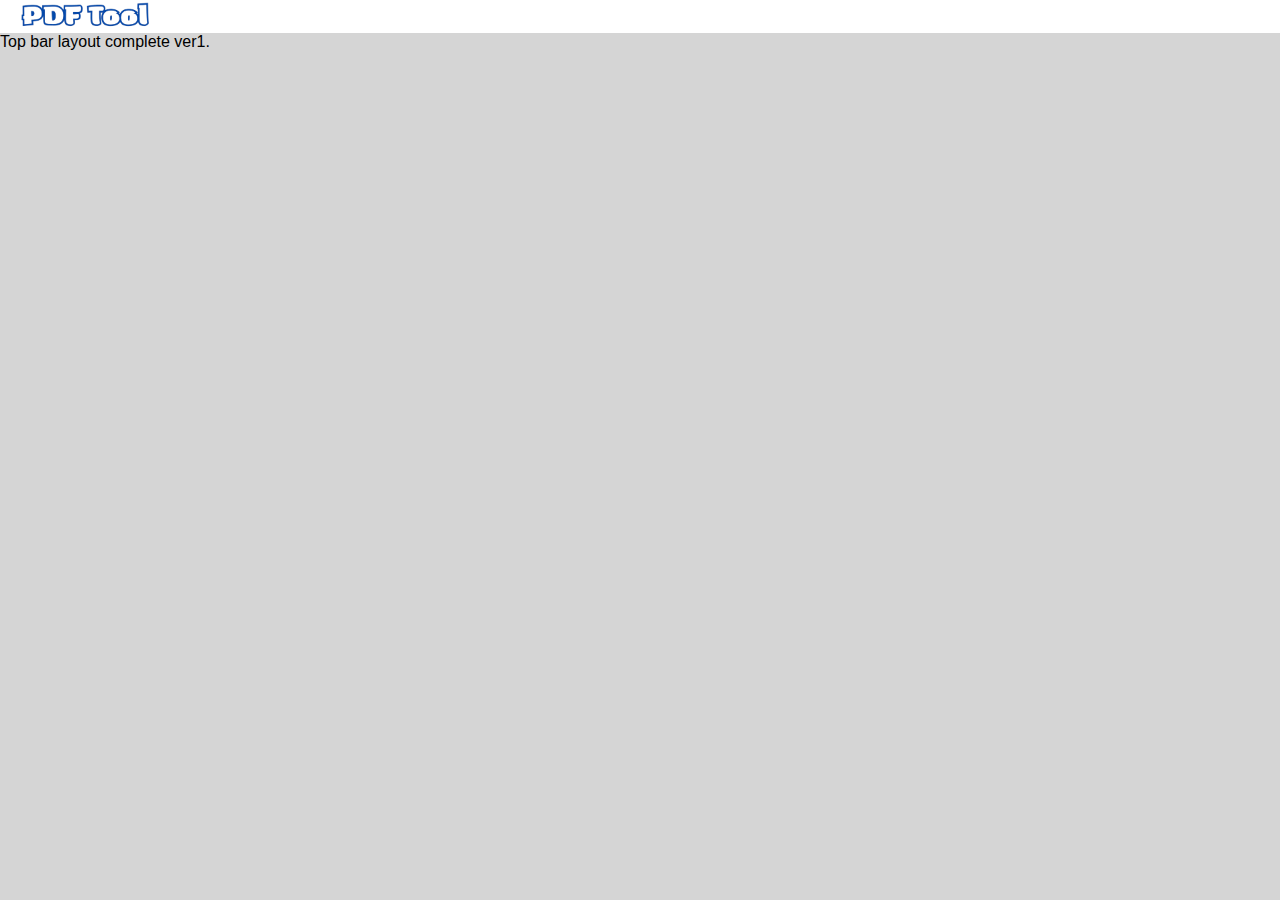
<file: public/index.html>
<!--
  File name: index.html
  Main layout shell for the client / Server-side switch PDF Tool SPA.
  Contains a drop-down menu and dynamic content area.
  Tool pages (merge, split, design) are loaded via router.js.
  Use 1.PDF-lib, 2.Mozilla’s PDF.js
  ⚒️ Local testing: run `python3 -m http.server` in the root folder.

  Author: sunny
-->

<!DOCTYPE html>
<html lang="en">
    <head>
        <meta charset="UTF-8" />
        <meta name="viewport" content="width=device-width, initial-scale=1.0" />
        <title>PDF tool</title>
        <link rel="stylesheet" href="css/style.css" />
    </head>

    <body>
        <header id="navbar-container"></header>

        <section>Top bar layout complete ver1.</section>
        
        <!-- Js for top bar -->
        <script>
            // Loading the top bar menu layout and the function of button <<, >> when the screen shrinkage.
            fetch("partials/navbar.html")
            .then(response => response.text())
            .then(data => { document.getElementById("navbar-container").innerHTML = data;

            const leftBtn = document.getElementById("left-button");
            const rightBtn = document.getElementById("right-button");
            const topBar = document.querySelector(".topBarWrapper");

            rightBtn?.addEventListener("click", () => {
                topBar.classList.add("expanded");
            });

            leftBtn?.addEventListener("click", () => {
                topBar.classList.remove("expanded");
            });

            // Built the function of drop-down sub menu.
            let activeMenu = null;
            let menuShown = false;

            document.querySelectorAll(".dropBtn").forEach(button => {
                button.addEventListener("click", function (e) {
                    e.preventDefault();
                    e.stopPropagation();

                    const dropdown = this.nextElementSibling;
                    // Hide all other submenu.
                    document.querySelectorAll(".dropdown-content").forEach(menu => {
                        if (menu !== dropdown) menu.classList.remove("show");
                    });

                    // Toggle click submenu.
                    dropdown.classList.toggle("show");
                    menuShown = dropdown.classList.contains("show");
                    activeMenu = dropdown;
                });
            });

            // Hover to switch submenu (only if one is already shown)
            document.querySelectorAll(".dropdown").forEach(item => {
                item.addEventListener("mouseenter", function () {
                    if (!menuShown) return;
                    const dropdown = this.querySelector(".dropdown-content");

                    document.querySelectorAll(".dropdown-content").forEach(menu => {
                        menu.classList.remove("show");
                    });
                    dropdown.classList.add("show");
                    activeMenu = dropdown;
                });
            });

            // Click outside to close submenu
            document.addEventListener("click", function (e) {
                document.querySelectorAll(".dropdown-content").forEach(menu => {
                    if (!menu.parentElement.contains(e.target)) {
                        menu.classList.remove("show");
                    }
                });
                activeMenu = null;
                menuShown = false;
            });
        });
        </script>
    </body>
</html>
</file>
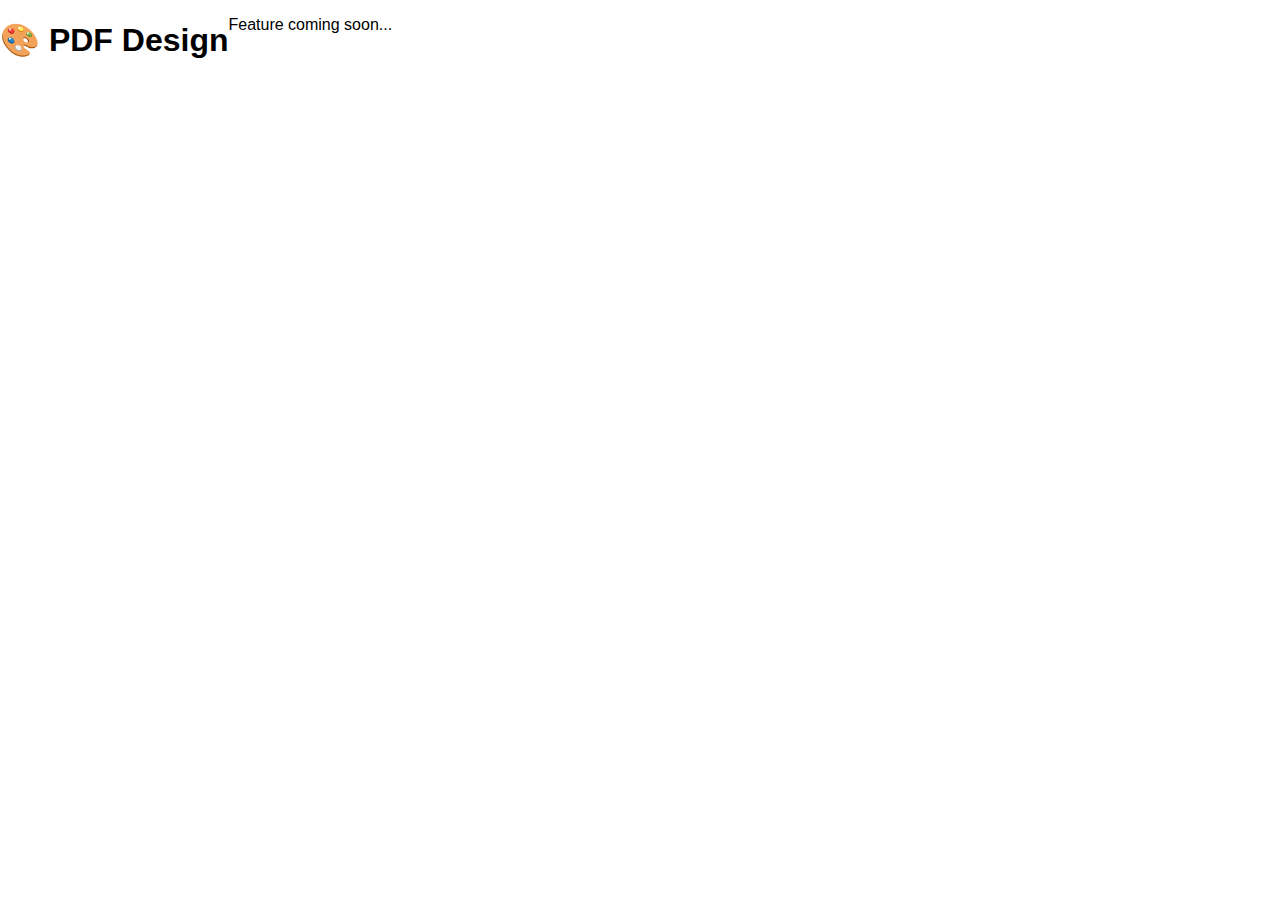
<file: design.html>
<!DOCTYPE html>
<html lang="en">
<head>
  <meta charset="UTF-8" />
  <title>Design/Edit PDF</title>
  <link rel="stylesheet" href="css/style.css" />
</head>
<body>
  <h1>🎨 PDF Design</h1>
  <p>Feature coming soon...</p>
</body>
</html>
</file>
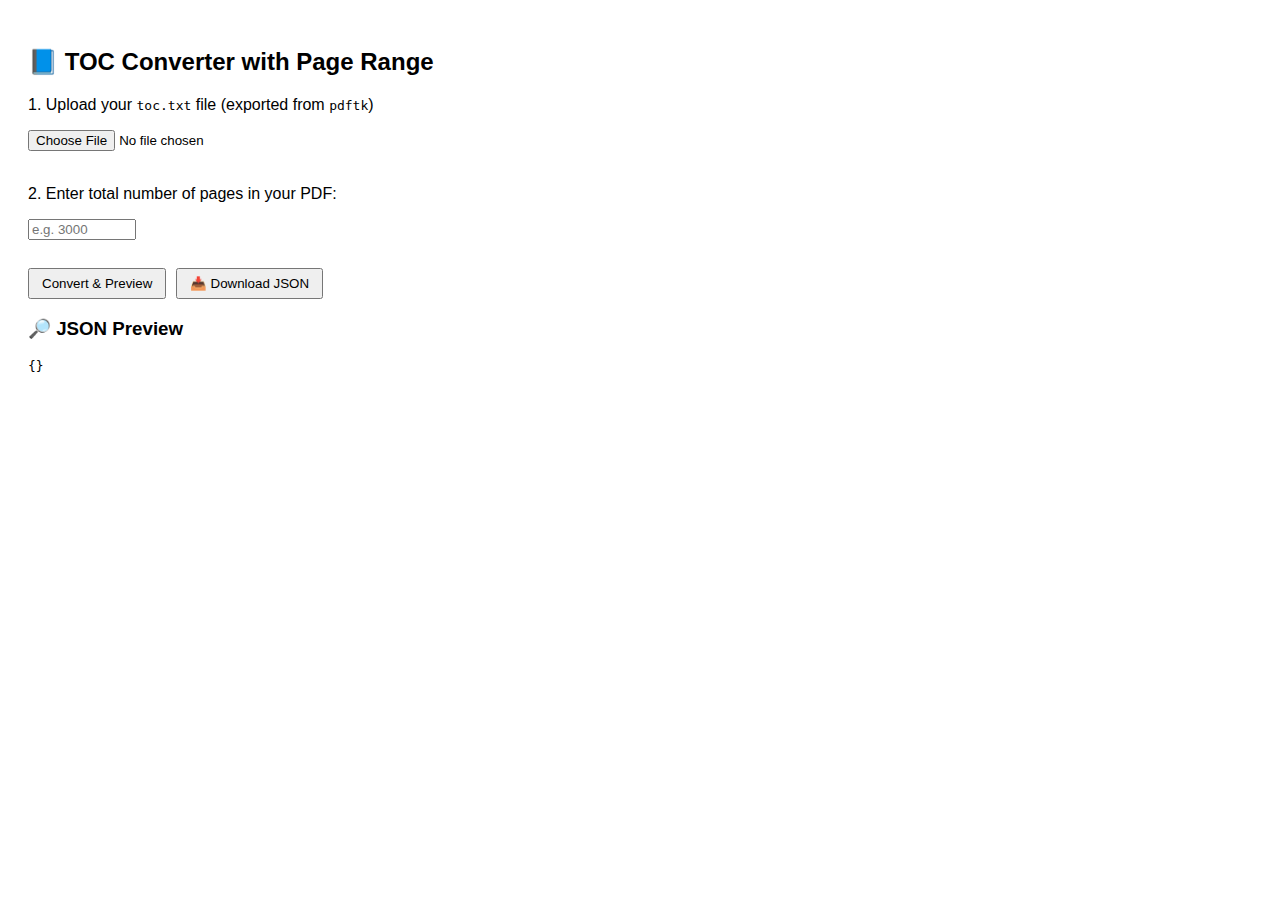
<file: pdf_toc_tool/toc-converter.html>
<!DOCTYPE html>
<html lang="en">
<head>
  <meta charset="UTF-8">
  <title>PDF TOC → Page Table Converter</title>
  <style>
    body { font-family: Arial; padding: 20px; max-width: 800px; }
    textarea, pre { width: 100%; height: 250px; }
    input[type="number"] { width: 100px; }
    button { margin: 10px 5px 0 0; padding: 6px 12px; }
  </style>
</head>
<body>
  <h2>📘 TOC Converter with Page Range</h2>

  <p>1. Upload your <code>toc.txt</code> file (exported from <code>pdftk</code>)</p>
  <input type="file" id="fileInput" accept=".txt"><br><br>

  <p>2. Enter total number of pages in your PDF:</p>
  <input type="number" id="totalPages" placeholder="e.g. 3000"><br><br>

  <button onclick="convert()">Convert & Preview</button>
  <button onclick="downloadJSON()">📥 Download JSON</button>

  <h3>🔎 JSON Preview</h3>
  <pre id="preview">{}</pre>

  <script>
    let resultJson = [];

    function convert() {
      const file = document.getElementById("fileInput").files[0];
      const totalPages = parseInt(document.getElementById("totalPages").value);

      if (!file) return alert("Please upload toc.txt");
      if (!totalPages || totalPages <= 0) return alert("Please enter a valid total page number");

      const reader = new FileReader();
      reader.onload = function (e) {
        const lines = e.target.result.split("\n");
        const rawEntries = [];
        let current = {};

        for (let line of lines) {
          line = line.trim();
          if (line.startsWith("BookmarkTitle:")) {
            current.name = line.replace("BookmarkTitle:", "").trim();
          } else if (line.startsWith("BookmarkPageNumber:")) {
            current.start = parseInt(line.replace("BookmarkPageNumber:", "").trim());
            rawEntries.push(current);
            current = {};
          }
        }

        // Build final result with start and end
        resultJson = rawEntries.map((entry, index) => {
          const start = entry.start;
          const end = (index < rawEntries.length - 1)
            ? rawEntries[index + 1].start - 1
            : totalPages; // last one goes to end of PDF

          return {
            start: String(start),
            end: String(end),
            name: entry.name
          };
        });

        document.getElementById("preview").textContent = JSON.stringify(resultJson, null, 2);
      };

      reader.readAsText(file);
    }

    function downloadJSON() {
      if (resultJson.length === 0) return alert("Please convert first.");
      const blob = new Blob([JSON.stringify(resultJson, null, 2)], { type: "application/json" });
      const link = document.createElement("a");
      link.href = URL.createObjectURL(blob);
      link.download = "toc_page_table.json";
      link.click();
      URL.revokeObjectURL(link.href);
    }
  </script>
</body>
</html>
</file>
<file: css/style.css>
body {
  margin: 0;
  font-family: sans-serif;
  display: flex;
  height: 100vh;
}

.sidebar {
  width: 200px;
  background-color: #333;
  color: #fff;
  padding: 20px;
}

.sidebar button {
  display: block;
  width: 100%;
  margin: 10px 0;
  padding: 10px;
  background: #444;
  color: #fff;
  border: none;
  text-align: left;
  cursor: pointer;
}

.sidebar button:hover {
  background: #555;
}

.main {
  flex-grow: 1;
  padding: 20px;
  overflow-y: auto;
}
</file>
<file: public/css/style.css>
/* File name: style.css*/
/*Author: sunny*/

/* Global reset */
*,
*::before,
*::after {
  box-sizing: border-box;
}

body {
    font-family: Arial, Helvetica, sans-serif;
    background-color: rgb(213, 213, 213);
    margin: 0;
    padding: 0;
}

/* Nav container */
.topBarWrapper {
    background-color: white;
    white-space: nowrap;
    position: relative;
    z-index: 1000;
}
.topBarWrapper ul {
    display: flex;
    flex-wrap: nowrap;
    align-items: center;
    padding: 0;
    margin: 0;
    list-style: none;
}
.topBarWrapper li {
    display: inline-block;
    padding: 0 10px;
    white-space: nowrap;
    font-size: 14px;
    flex-shrink: 0;
}

/* Logo */
.logo-img {
  background-image: url("../images/PDF_Tool-removebg.png");
  background-repeat: no-repeat;
  background-size: contain;
  background-position: center;
  display: inline-block;
  width: 150px;
  height: 30px;
  cursor: pointer;
}
@media (max-width: 500px) {
  .mobile-logo .logo-img {
    height: 40px;
    margin: 0 auto;
  }
}

/* button <<, >> */
.fold-toggle button {
    background: none;
    border: none;
    font-size: 18px;
    cursor: pointer;
    padding: 0 10px;
    color: rgb(15, 18, 98);
    display: none;
}

.fold-toggle button:focus-visible {
  outline: 2px solid rgb(15, 18, 98);
}
/* Responsive behavior */
/* Show desktop by default*/
.desktop-nav {
    display: block;
} 
.mobile-nav {
    display: none;
}
@media screen and (min-width: 500px) and (max-width: 768px) {
    /* Hide right items by default */
    .topBarWrapper:not(.expanded) .foldableR{
    display: none;
    }

    /* Show toggle buttons >> */
    .fold-toggle > #right-button {
        display: inline-block;
    }

    /* Show the function when expanded click (>>) */
    .topBarWrapper.expanded .foldableR {
        display: inline-block;
    }
    .topBarWrapper.expanded .foldableL {
        display: none;
    }
    .topBarWrapper.expanded #right-button{
        display: none;
    }
    .topBarWrapper.expanded #left-button{
        display: inline-block;
    }
}

/* Phone screen layout */
@media screen and (max-width: 500px) {
    .desktop-nav {
        display: none;
    }
    .mobile-nav {
        display: block;
        background-color: white;
        padding: 5px;
        text-align: center;
    }
    .mobile-nav .menu-container ul {
        text-align: center;
    }
    .mobile-nav .menu-container li {
        margin: 0 auto;
    }

    .mobile-nav a {
        padding: 0 10px;
    }
}

/* Drop-down submenu*/
.dropdown {
    position: relative;
}
.topBarWrapper .dropdown-content {
    display: none;
    flex-direction: column;
    position: absolute;
    top: 100%;
    left: 0;
    background-color: white;
    min-width: 150px;
    z-index: 999;
    box-shadow: 0px 4px 6px rgba(0, 0, 0, 0.15);
    border-radius: 4px;
    padding: 0;
    margin: 0;
    transition: opacity 0.2s ease-in-out;
    opacity: 0;
    pointer-events: none;
    transition: opacity 0.2s ease, transform 0.2s ease;
    transform: translateY(-5px);
}
.topBarWrapper .dropdown-content.show {
    transform: translateY(0);
    display: flex;
    opacity: 1;
    pointer-events: auto;
}
.dropdown-content li {
    display: block;
    width: 100%;
    padding: 0;
    text-align: left;
    cursor: pointer;
}
/* Button style reset (dropBtn and submenu items) */
.dropBtn,
.dropdown-content button {
    display: block;
    width: 100%;
    background: none;
    border: none;
    padding: 8px 12px;
    margin: 0;
    font: inherit;
    color: rgb(15, 18, 98);
    text-align: left;
    cursor: pointer;
    min-height: 44px;
}
.dropBtn:hover,
.dropdown-content button:hover {
    background-color: #f0f0f0;
    color: rgb(255, 0, 0);
}
.dropBtn:focus-visible,
.dropdown-content button:focus-visible {
  outline: 2px solid rgb(15, 18, 98); /* or any custom style */
}

.dropBtn:focus:not(:focus-visible),
.dropdown-content button:focus:not(:focus-visible) {
  outline: none;
}
.visually-hidden {
  position: absolute;
  width: 1px;
  height: 1px;
  margin: -1px;
  padding: 0;
  overflow: hidden;
  clip: rect(0, 0, 0, 0);
  white-space: nowrap;
  border: 0;
}
</file>
